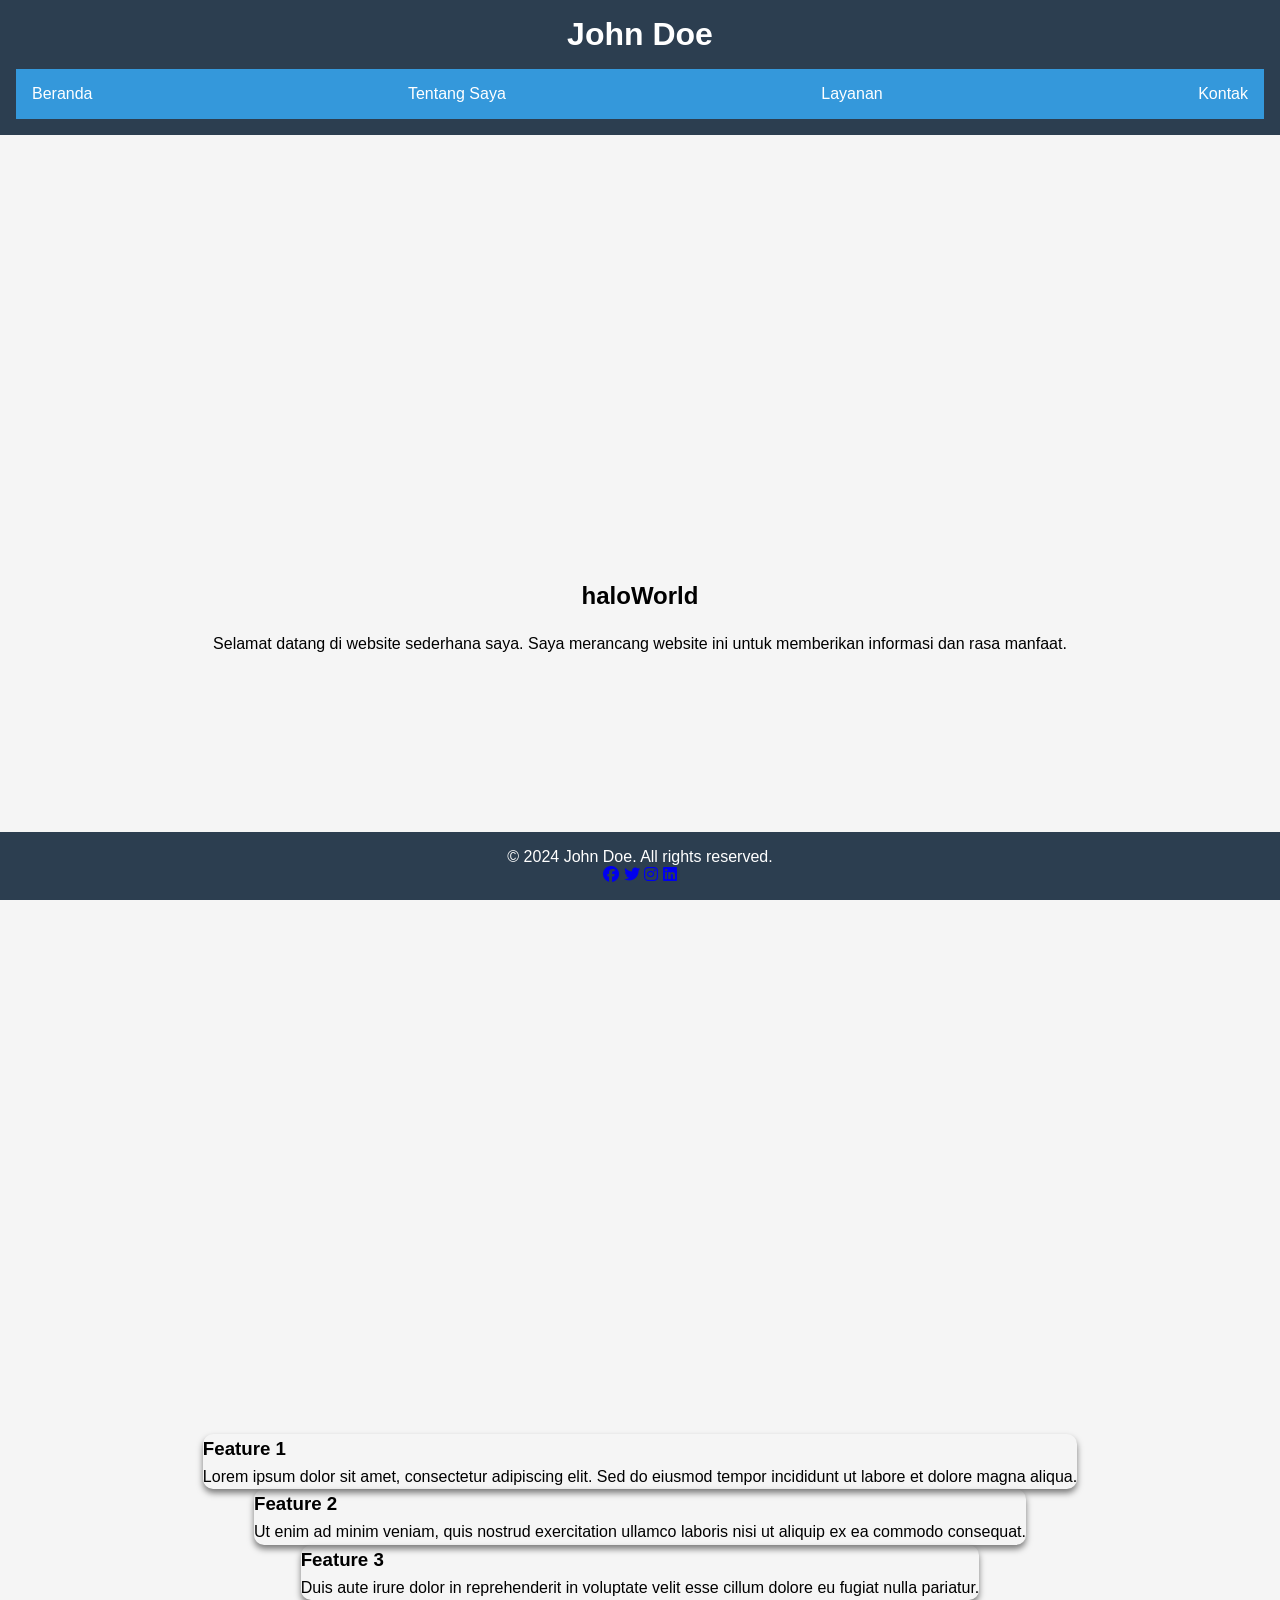
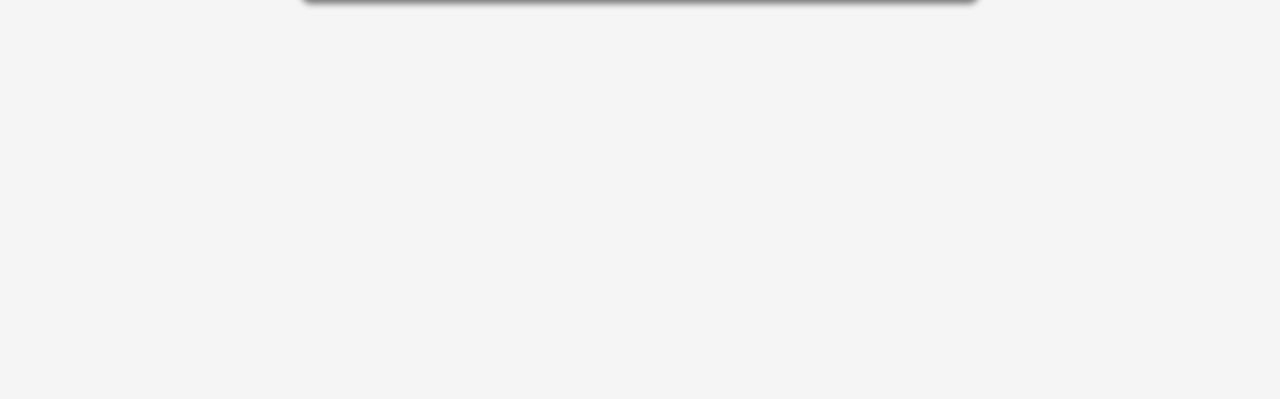
<file: page2/index.html>
<!DOCTYPE html>
<html lang="en">
<head>
    <meta charset="UTF-8">
    <meta name="viewport" content="width=device-width, initial-scale=1.0">
    <title>John Doe</title>
    <link rel="stylesheet" href="https://cdnjs.cloudflare.com/ajax/libs/font-awesome/6.4.0/css/all.min.css">
    <style>
        * {
            margin: 0;
            padding: 0;
            box-sizing: border-box;
            font-family: 'Arial', sans-serif;
        }

        body {
            background-color: #f5f5f5;
        }

        header {
            background-color: #2c3e50;
            color: white;
            text-align: center;
            padding: 1rem;
        }

        nav {
            background-color: #3498db;
            padding: 1rem;
            display: flex;
            justify-content: space-between;
            align-items: center;
        }

        .nav-links {
            list-style: none;
            display: flex;
            gap: 2rem;
        }

        .nav-links a {
            color: white;
            text-decoration: none;
            transition: color 0.3s ease;
        }

        .nav-links a:hover {
            color: #3498db;
        }

        .content {
            max-width: 1200px;
            margin: 0 auto;
            padding: 2rem;
            line-height: 1.6;
        }

        h1, h2 {
            margin-bottom: 1rem;
        }

        footer {
            background-color: #2c3e50;
            color: white;
            text-align: center;
            padding: 1rem;
            position: fixed;
            bottom: 0;
            width: 100%;
        }

        .section {
            padding: 2rem;
            min-height: 100vh;
            display: flex;
            flex-direction: column;
            justify-content: center;
            align-items: center;
        }

        .feature-card {
            background-image: url('https://source.unsplash.com/random/600x400/?nature');
            border-radius: 10px;
            overflow: hidden;
            box-shadow: 0 4px 6px rgba(0, 0, 0, 0.5);
            transition: transform 0.3s ease;
        }

        .feature-card:hover {
            transform: translateY(-5px);
        }
    </style>
</head>
<body>
    <header>
        <h1>John Doe</h1>
        <nav class="nav-links">
            <a href="#home">Beranda</a>
            <a href="#about">Tentang Saya</a>
            <a href="#services">Layanan</a>
            <a href="#contact">Kontak</a>
        </nav>
    </header>

    <div class="content">
        <section class="section">
            <h2> haloWorld</h2>
            <p>Selamat datang di website sederhana saya. Saya merancang website ini untuk memberikan informasi dan rasa manfaat.</p>
        </section>

        <section class="section">
            <div class="feature-card">
                <h3>Feature 1</h3>
                <p>Lorem ipsum dolor sit amet, consectetur adipiscing elit. Sed do eiusmod tempor incididunt ut labore et dolore magna aliqua.</p>
            </div>
            <div class="feature-card">
                <h3>Feature 2</h3>
                <p>Ut enim ad minim veniam, quis nostrud exercitation ullamco laboris nisi ut aliquip ex ea commodo consequat.</p>
            </div>
            <div class="feature-card">
                <h3>Feature 3</h3>
                <p>Duis aute irure dolor in reprehenderit in voluptate velit esse cillum dolore eu fugiat nulla pariatur.</p>
            </div>
        </section>
    </div>

    <footer>
        <p>&copy; 2024 John Doe. All rights reserved.</p>
        <div class="social-links">
            <a href="#" using="link" rel="noopener noreferrer"><i class="fab fa-facebook"></i></a>
            <a href="#" using="link" rel="noopener noreferrer"><i class="fab fa-twitter"></i></a>
            <a href="#" using="link" rel="noopener noreferrer"><i class="fab fa-instagram"></i></a>
            <a href="#" using="link" rel="noopener noreferrer"><i class="fab fa-linkedin"></i></a>
        </div>
    </footer>

    <script>
        // Handle smooth scrolling for navigation links
        document.querySelectorAll('.nav-links a').forEach(anchor => {
            anchor.addEventListener('click', function(e) {
                e.preventDefault();
                document.querySelector(this.getAttribute('href')).scrollIntoView({
                    behavior: 'smooth'
                });
            });
        });

        // Smooth scroll untuk bagian di bawah
        const observer = new IntersectionObserver((entries) => {
            entries.forEach(entry => {
                if (entry.isIntersecting) {
                    entry.target.style.opacity = 1;
                    entry.target.style.transform = 'translateY(0)';
                }
            });
        });

        document.querySelectorAll('.section').forEach(section => {
            section.style.opacity = 0;
            section.style.transform = ' translateY(20px)';
            observer.observe(section);
        });

        // Effect fade-in
        window.addEventListener('load', () => {
            const sections = document.querySelectorAll('.section');
            sections.forEach(section => {
                section.style.opacity = 1;
                section.style.transform = 'translateY(0)';
            });
        });
    </script>
</body>
</html>
</file>
